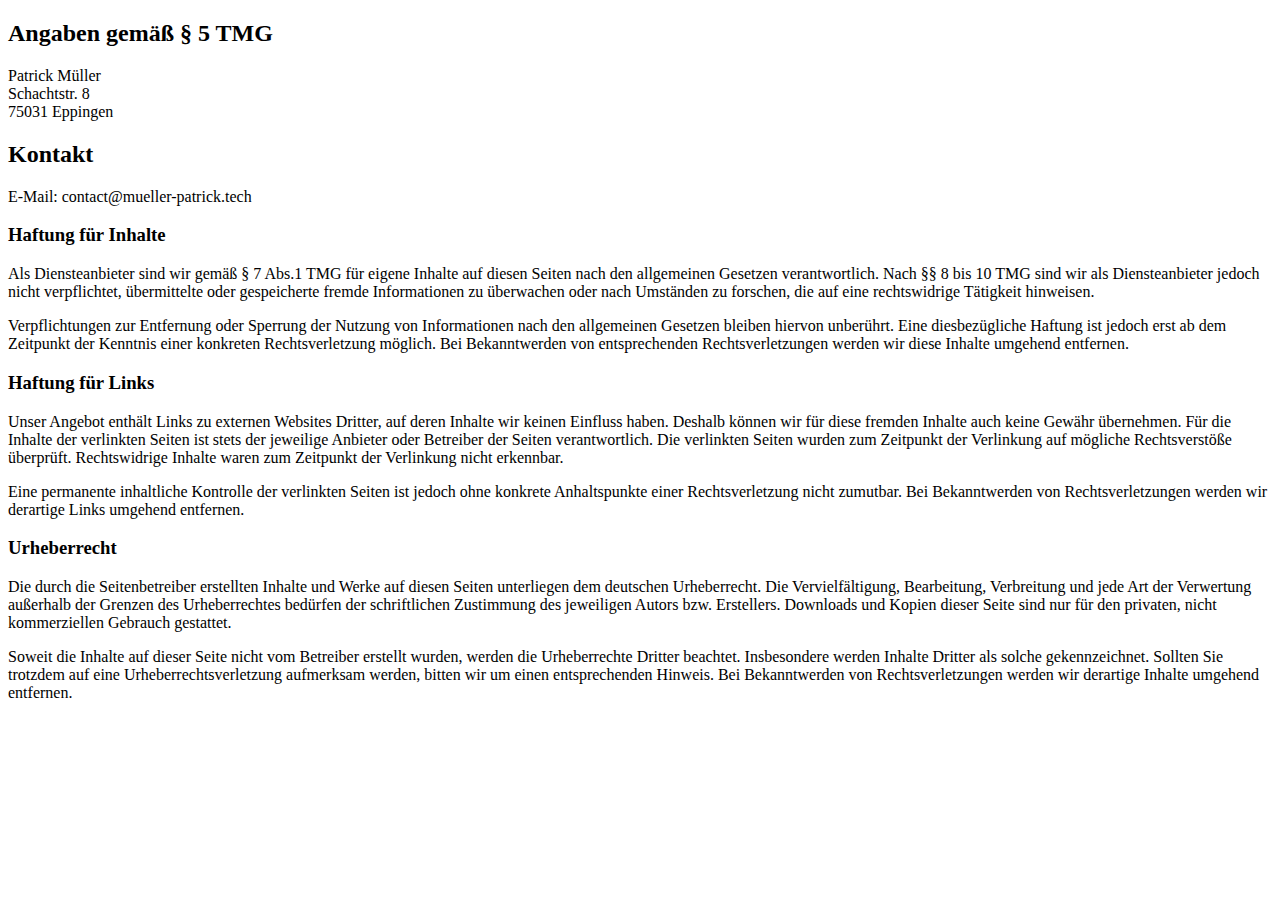
<file: impressum/index.html>
<!DOCTYPE html>
<html>
    <head>
        <meta charset="utf-8">
        <title>Impressum</title>
    </head>
    <body>
        <h2>Angaben gem&auml;&szlig; &sect; 5 TMG</h2>
        <p>
            Patrick Müller<br/>
            Schachtstr. 8<br/>
            75031 Eppingen
        </p>

        <h2>Kontakt</h2>
        <p>
            E-Mail: contact@mueller-patrick.tech
        </p>

        <h3>Haftung f&uuml;r Inhalte</h3>
        <p>
            Als Diensteanbieter sind wir gem&auml;&szlig; &sect; 7 Abs.1 TMG f&uuml;r eigene Inhalte auf diesen Seiten nach den
            allgemeinen Gesetzen verantwortlich. Nach &sect;&sect; 8 bis 10 TMG sind wir als Diensteanbieter jedoch nicht
            verpflichtet, &uuml;bermittelte oder gespeicherte fremde Informationen zu &uuml;berwachen oder nach Umst&auml;nden
            zu forschen, die auf eine rechtswidrige T&auml;tigkeit hinweisen.
        </p>
        <p>
            Verpflichtungen zur Entfernung oder Sperrung der Nutzung von Informationen nach den allgemeinen Gesetzen bleiben
            hiervon unber&uuml;hrt. Eine diesbez&uuml;gliche Haftung ist jedoch erst ab dem Zeitpunkt der Kenntnis einer
            konkreten Rechtsverletzung m&ouml;glich. Bei Bekanntwerden von entsprechenden Rechtsverletzungen werden wir diese
            Inhalte umgehend entfernen.
        </p>
        <h3>Haftung f&uuml;r Links</h3>
        <p>
            Unser Angebot enth&auml;lt Links zu externen Websites Dritter, auf deren Inhalte wir keinen Einfluss haben. Deshalb k&ouml;nnen
            wir f&uuml;r diese fremden Inhalte auch keine Gew&auml;hr &uuml;bernehmen. F&uuml;r die Inhalte der verlinkten
            Seiten ist stets der jeweilige Anbieter oder Betreiber der Seiten verantwortlich. Die verlinkten Seiten wurden zum
            Zeitpunkt der Verlinkung auf m&ouml;gliche Rechtsverst&ouml;&szlig;e &uuml;berpr&uuml;ft. Rechtswidrige Inhalte
            waren zum Zeitpunkt der Verlinkung nicht erkennbar.
        </p>
        <p>
            Eine permanente inhaltliche Kontrolle der verlinkten Seiten ist jedoch ohne konkrete Anhaltspunkte einer
            Rechtsverletzung nicht zumutbar. Bei Bekanntwerden von Rechtsverletzungen werden wir derartige Links umgehend
            entfernen.
        </p>
        <h3>Urheberrecht</h3>
        <p>
            Die durch die Seitenbetreiber erstellten Inhalte und Werke auf diesen Seiten unterliegen dem deutschen Urheberrecht.
            Die Vervielf&auml;ltigung, Bearbeitung, Verbreitung und jede Art der Verwertung au&szlig;erhalb der Grenzen des
            Urheberrechtes bed&uuml;rfen der schriftlichen Zustimmung des jeweiligen Autors bzw. Erstellers. Downloads und
            Kopien dieser Seite sind nur f&uuml;r den privaten, nicht kommerziellen Gebrauch gestattet.
        </p>
        <p>
            Soweit die Inhalte auf dieser Seite nicht vom Betreiber erstellt wurden, werden die Urheberrechte Dritter beachtet.
            Insbesondere werden Inhalte Dritter als solche gekennzeichnet. Sollten Sie trotzdem auf eine Urheberrechtsverletzung
            aufmerksam werden, bitten wir um einen entsprechenden Hinweis. Bei Bekanntwerden von Rechtsverletzungen werden wir
            derartige Inhalte umgehend entfernen.
        </p>
    </body>
</html>
</file>
